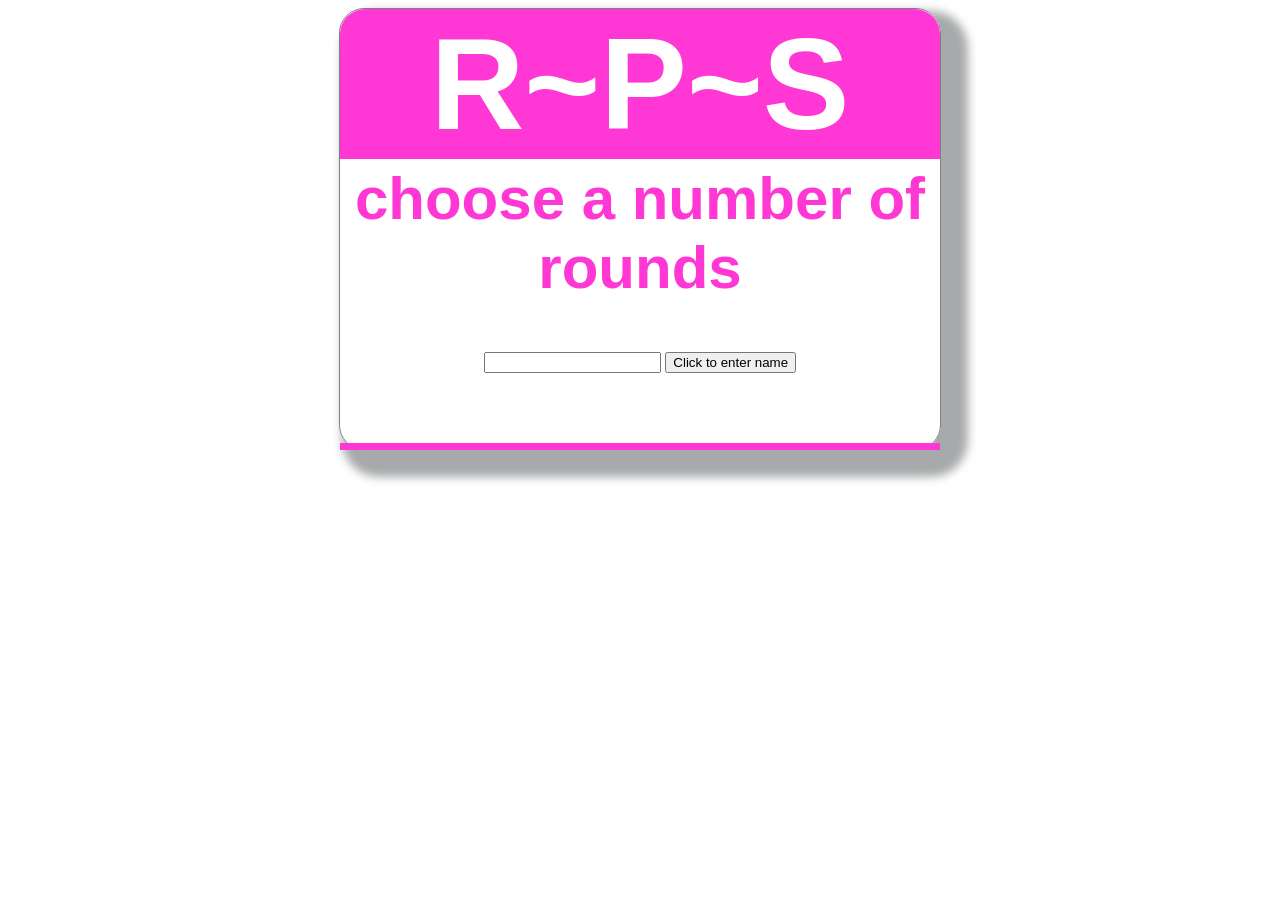
<file: index.html>
<!DOCTYPE html>
<html>
  <head>
    <title>Nametag Creator</title>
    <style>
     div.nametag {
      width: 600px;
      height:440px;
      border: solid grey 1px;
      border-radius: 25px;
      text-align: center;
       box-shadow: 15px 15px 10px 12px rgb(167, 169, 170);
      font-family: Helvetica, Arial,  sans-serif;
      margin:auto;
     }

     h1 {
      font-size:130px;
      margin:0 auto;
      background-color: #ff37d4;
      color:#ffffff;
      border-radius:inherit;
      border-bottom-left-radius:0px;
     border-bottom-right-radius:0px;
     }
     h2, h3 {
      color:#ff37d4;
      font-size:60px;
      position:relative;
      margin-top:5px;
     }
     #name {
      padding-bottom:70px;
      border-bottom: 7px solid  #ff37d4;
     }

     img {
      padding:70px;

     }
     
    </style>
  </head>
  
  <body onload="setup()">
    
    <div class="nametag">
        <h1 id="title">R~P~S</h1> 
        <h2 id="subtitle">choose a number of rounds</h2>
        <div id="name">
          <input id="get-name"type="text">
        </div>
    </div>
    
 

  
  <script src="script.js"></script>
  </body>
</html>
</file>
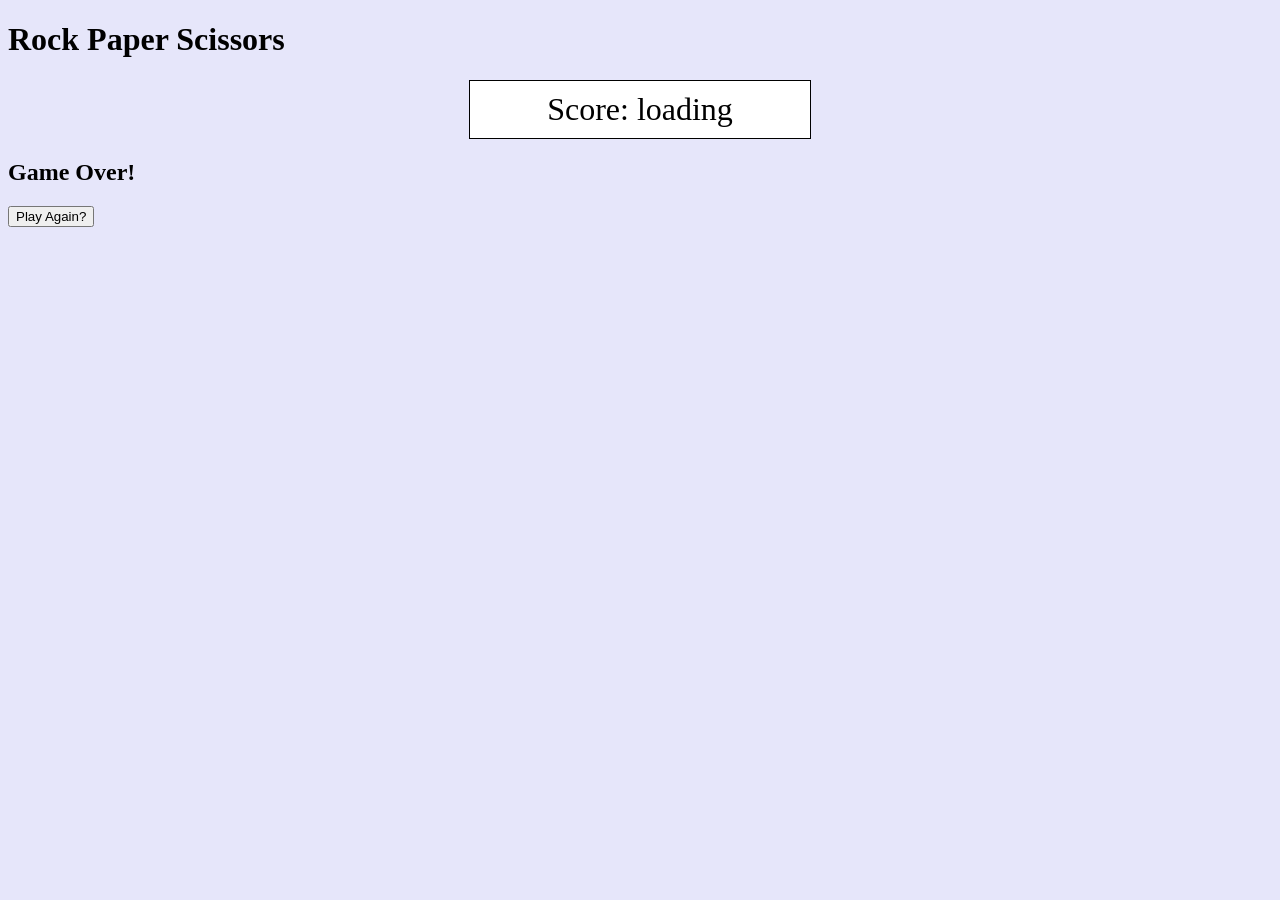
<file: gameover.html>
<!DOCTYPE html>
<html>
  <head>
    <title>RPS Web App</title>
    <link rel="stylesheet" href="style.css">
  </head>
  <body onload = "gameOver()">
    <h1>Rock Paper Scissors</h1>
    <div id="scoreBox" class="over">Score: loading</div>
    <h2>Game Over!</h2>
    <button onclick="window.location.href = 'index.html';">Play Again?</button>
    <script src="script.js"></script>
  </body>
</html>
</file>
<file: style.css>
body {
  background-color:lavender;
  position:relative;
}
#scoreBox {
  position:absolute; 
  right:10px; 
  top: 10px; 
  border:1px solid black; 
  background:white;
  padding:10px;
}

.over {
  font-size:24pt;
  position:static!important;
  margin:auto;
  text-align:center;
  width:10em;
}

#buttons {
  margin:auto;
  width:700px;
  height:210px;
  padding:0;
}

#buttons img, #buttons button {
  width:200px;
  height:200px;
  border-radius:20px;
  margin:0;
  float:left;
  margin-right:10px;
}

#buttons img:hover, #buttons button:hover {
  opacity:.5;
}
</file>
